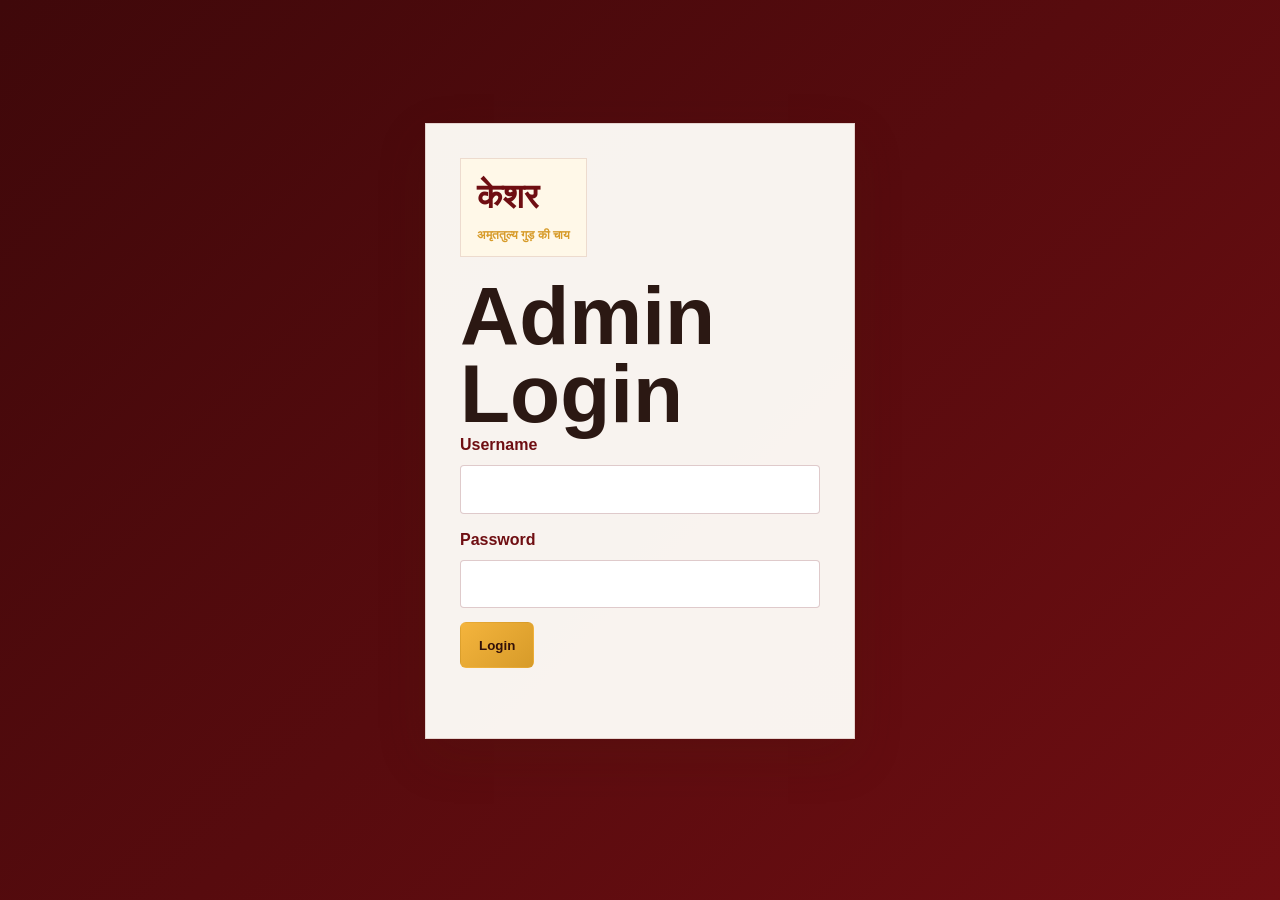
<file: admin.html>
<!doctype html>
<html lang="en">
<head>
  <meta charset="utf-8">
  <meta name="viewport" content="width=device-width, initial-scale=1">
  <title>Keshar Admin Dashboard</title>
  <meta name="robots" content="noindex">
  <link rel="stylesheet" href="styles.css">
</head>
<body class="admin-body">
  <main class="admin-shell">
    <section class="login-panel" id="loginPanel">
      <div class="admin-brand">
        <span class="brand-word">केशर</span>
        <span class="brand-sub">अमृततुल्य गुड़ की चाय</span>
      </div>
      <h1>Admin Login</h1>
      <form id="loginForm">
        <label>Username<input name="username" autocomplete="username" required></label>
        <label>Password<input type="password" name="password" autocomplete="current-password" required></label>
        <button class="btn primary" type="submit">Login</button>
        <p class="form-status" role="status"></p>
      </form>
    </section>

    <section class="dashboard hidden" id="dashboard">
      <div class="dashboard-top">
        <div>
          <p class="eyebrow">Keshar CMS</p>
          <h1>Admin Dashboard</h1>
        </div>
        <div class="admin-actions">
          <a class="btn ghost" href="index.html">View Website</a>
          <button class="btn danger" id="logoutBtn" type="button">Logout</button>
        </div>
      </div>

      <div class="admin-grid">
        <form class="admin-card" id="contentForm">
          <h2>Editable Website Content</h2>
          <label>SEO Title<input name="seoTitle"></label>
          <label>Meta Description<textarea name="metaDescription" rows="3"></textarea></label>
          <label>Phone Number<input name="phone"></label>
          <label>WhatsApp Number<input name="whatsapp"></label>
          <label>Email<input name="email"></label>
          <label>Address<input name="address"></label>
          <label>Instagram<input name="instagram"></label>
          <label>Facebook<input name="facebook"></label>
          <label>YouTube<input name="youtube"></label>
          <label>Hero Headline<input name="heroHeadline"></label>
          <button class="btn primary" type="submit">Save Content</button>
          <p class="form-status" role="status"></p>
        </form>

        <section class="admin-card">
          <h2>Official Statistics</h2>
          <div class="metric-editor">
            <label>Experience<input data-setting="experience" value="11+"></label>
            <label>Outlets<input data-setting="outlets" value="380+"></label>
            <label>States<input data-setting="states" value="12+"></label>
          </div>
          <button class="btn ghost" id="saveStats" type="button">Save Stats</button>
        </section>

        <section class="admin-card lead-card">
          <div class="lead-head">
            <h2>Franchise Leads</h2>
            <input id="leadSearch" aria-label="Search leads">
          </div>
          <div class="lead-actions">
            <button class="btn ghost" id="exportCsv" type="button">Export CSV</button>
            <button class="btn ghost" id="exportExcel" type="button">Export Excel</button>
          </div>
          <div class="table-wrap">
            <table>
              <thead><tr><th>Name</th><th>Phone</th><th>City</th><th>State</th><th>Date</th><th></th></tr></thead>
              <tbody id="leadTable"></tbody>
            </table>
          </div>
        </section>
      </div>
    </section>
  </main>
  <script src="admin.js"></script>
</body>
</html>
</file>
<file: styles.css>
:root {
  --cream: #fff6df;
  --cream-2: #f7e5ba;
  --maroon: #6f0e12;
  --maroon-2: #3f080a;
  --gold: #d79b29;
  --amber: #f4b43d;
  --ink: #2b1813;
  --muted: #785a45;
  --white: #fffdf8;
  --shadow: 0 18px 45px rgba(72, 30, 12, .18);
}

* { box-sizing: border-box; }
html { scroll-behavior: smooth; }
body {
  margin: 0;
  color: var(--ink);
  background: var(--cream);
  font-family: Inter, "Segoe UI", Arial, sans-serif;
  line-height: 1.55;
}
img { max-width: 100%; display: block; }
a { color: inherit; text-decoration: none; }

.site-header {
  position: sticky;
  top: 0;
  z-index: 50;
  display: flex;
  align-items: center;
  justify-content: space-between;
  gap: 24px;
  min-height: 78px;
  padding: 10px clamp(18px, 4vw, 64px);
  background: rgba(255, 246, 223, .94);
  border-bottom: 1px solid rgba(111, 14, 18, .12);
  backdrop-filter: blur(14px);
}
.brand {
  display: grid;
  gap: 0;
  min-width: 154px;
  color: var(--maroon);
  line-height: 1;
}
.brand-word {
  display: block;
  font-family: Georgia, "Nirmala UI", "Mangal", serif;
  font-size: 34px;
  font-weight: 900;
  color: var(--maroon);
}
.brand-sub {
  display: block;
  margin-top: 2px;
  font-size: 12px;
  font-weight: 900;
  color: var(--gold);
  white-space: nowrap;
}
.nav { display: flex; align-items: center; gap: 22px; font-weight: 700; color: var(--maroon); }
.nav a { padding: 10px 0; }
.admin-link { color: var(--gold); }
.menu-toggle { display: none; border: 0; background: var(--maroon); color: white; width: 42px; height: 42px; font-size: 22px; }

.hero {
  display: grid;
  grid-template-columns: minmax(0, 1.05fr) minmax(320px, .95fr);
  min-height: calc(100vh - 78px);
  background: linear-gradient(120deg, var(--maroon-2), var(--maroon) 48%, #8d2413);
  color: white;
}
.hero-media { min-height: 520px; overflow: hidden; }
.hero-media img { width: 100%; height: 100%; object-fit: cover; object-position: center top; }
.hero-copy {
  display: flex;
  flex-direction: column;
  justify-content: center;
  padding: clamp(28px, 6vw, 78px);
}
.eyebrow {
  margin: 0 0 10px;
  color: var(--gold);
  font-weight: 900;
  letter-spacing: 0;
  text-transform: uppercase;
}
h1, h2, h3, p { overflow-wrap: anywhere; }
h1 {
  max-width: 760px;
  margin: 0;
  font-size: clamp(40px, 7vw, 82px);
  line-height: .95;
  letter-spacing: 0;
}
h2 { margin: 0 0 18px; font-size: clamp(30px, 4.2vw, 52px); line-height: 1.05; color: var(--maroon); }
h3 { margin: 0 0 12px; font-size: 24px; color: var(--maroon); }
.lead { max-width: 620px; font-size: 20px; color: rgba(255, 255, 255, .88); }
.hero-actions, .admin-actions, .lead-actions { display: flex; flex-wrap: wrap; gap: 12px; align-items: center; }
.btn {
  display: inline-flex;
  align-items: center;
  justify-content: center;
  min-height: 46px;
  padding: 12px 18px;
  border: 1px solid transparent;
  border-radius: 6px;
  font-weight: 900;
  cursor: pointer;
}
.primary { background: linear-gradient(135deg, var(--amber), var(--gold)); color: #321009; }
.ghost { background: transparent; border-color: currentColor; color: inherit; }
.danger { background: var(--maroon); color: white; }
.stats-row {
  display: grid;
  grid-template-columns: repeat(3, minmax(92px, 1fr));
  gap: 12px;
  margin-top: 34px;
  max-width: 520px;
}
.stats-row strong {
  padding: 16px;
  border: 1px solid rgba(255, 255, 255, .18);
  background: rgba(255, 255, 255, .08);
}
.stats-row span { display: block; font-size: 34px; color: var(--amber); }
.stats-row small { display: block; font-size: 13px; text-transform: uppercase; }

.trust-strip {
  display: grid;
  grid-template-columns: repeat(4, 1fr);
  background: var(--gold);
  color: var(--maroon-2);
  font-weight: 900;
  text-align: center;
}
.trust-strip span { padding: 18px 10px; border-right: 1px solid rgba(63, 8, 10, .18); }

.section { padding: clamp(56px, 8vw, 108px) clamp(18px, 5vw, 78px); }
.two-col, .story-band, .franchise-band, .contact-section {
  display: grid;
  grid-template-columns: minmax(0, 1fr) minmax(300px, .9fr);
  gap: clamp(28px, 5vw, 72px);
  align-items: center;
}
.check-list, .responsibilities ul { padding-left: 20px; font-weight: 700; color: var(--muted); }
.feature-photo, .gallery figure {
  margin: 0;
  overflow: hidden;
  border: 1px solid rgba(111, 14, 18, .12);
  box-shadow: var(--shadow);
  background: var(--white);
}
.feature-photo img { width: 100%; aspect-ratio: 4 / 5; object-fit: cover; }

.franchise-band {
  background: linear-gradient(135deg, #fff9eb, #f3d797);
  border-block: 1px solid rgba(111, 14, 18, .12);
}
.price { font-size: 24px; color: var(--maroon); }
.income-box {
  display: grid;
  grid-template-columns: 1fr auto;
  gap: 8px 18px;
  max-width: 520px;
  margin-top: 22px;
  padding: 18px;
  color: white;
  background: var(--maroon);
}
.lead-form, .login-panel, .admin-card {
  padding: clamp(22px, 4vw, 34px);
  background: rgba(255, 253, 248, .96);
  border: 1px solid rgba(111, 14, 18, .14);
  box-shadow: var(--shadow);
}
label { display: grid; gap: 7px; margin-bottom: 14px; font-weight: 800; color: var(--maroon); }
input, textarea, select {
  width: 100%;
  min-height: 44px;
  padding: 11px 12px;
  border: 1px solid rgba(111, 14, 18, .22);
  border-radius: 4px;
  color: var(--ink);
  background: white;
  font: inherit;
}
textarea { resize: vertical; }
.form-status { min-height: 24px; margin: 12px 0 0; font-weight: 800; color: var(--maroon); }

.section-head { max-width: 760px; margin-bottom: 30px; }
.state-grid {
  display: grid;
  grid-template-columns: repeat(4, minmax(0, 1fr));
  gap: 14px;
}
.state-card {
  display: flex;
  justify-content: space-between;
  gap: 16px;
  padding: 18px;
  background: var(--white);
  border: 1px solid rgba(111, 14, 18, .12);
  font-weight: 900;
  box-shadow: 0 8px 22px rgba(72, 30, 12, .08);
}
.state-card strong { color: var(--maroon); }

.gallery-section { background: #fffaf0; }
.gallery {
  display: grid;
  grid-template-columns: repeat(4, minmax(0, 1fr));
  gap: 18px;
}
.gallery img { width: 100%; aspect-ratio: 3 / 4; object-fit: cover; }
.gallery figcaption {
  padding: 12px 14px;
  color: var(--maroon);
  font-weight: 900;
  background: var(--white);
}
.story-band {
  color: white;
  background: linear-gradient(135deg, var(--maroon-2), var(--maroon));
}
.story-band h2 { color: var(--gold); }
.story-band p:not(.eyebrow) { color: rgba(255, 255, 255, .88); }
.story-band img {
  width: 100%;
  max-height: 620px;
  object-fit: cover;
  box-shadow: var(--shadow);
}

.contact-actions {
  display: grid;
  grid-template-columns: repeat(2, minmax(0, 1fr));
  gap: 14px;
}
.contact-card {
  display: block;
  padding: 18px;
  background: var(--white);
  border: 1px solid rgba(111, 14, 18, .14);
  color: var(--maroon);
  box-shadow: 0 8px 22px rgba(72, 30, 12, .08);
}
.contact-card strong { color: var(--ink); }
.footer {
  display: flex;
  justify-content: space-between;
  gap: 18px;
  align-items: center;
  padding: 24px clamp(18px, 5vw, 78px);
  color: white;
  background: var(--maroon-2);
}
.to-top { width: 42px; height: 42px; display: grid; place-items: center; background: var(--gold); color: var(--maroon-2); font-weight: 900; }

.admin-body { min-height: 100vh; background: linear-gradient(135deg, var(--maroon-2), var(--maroon)); }
.admin-shell { padding: clamp(18px, 4vw, 52px); }
.login-panel { max-width: 430px; margin: 8vh auto; }
.admin-brand {
  display: inline-grid;
  margin-bottom: 20px;
  padding: 12px 16px;
  background: #fff8e8;
  border: 1px solid rgba(111, 14, 18, .12);
}
.hidden { display: none !important; }
.dashboard { max-width: 1400px; margin: 0 auto; color: var(--ink); }
.dashboard-top {
  display: flex;
  align-items: center;
  justify-content: space-between;
  gap: 18px;
  margin-bottom: 20px;
  padding: 24px;
  background: var(--cream);
}
.dashboard-top h1 { color: var(--maroon); font-size: clamp(32px, 5vw, 56px); }
.admin-grid { display: grid; grid-template-columns: .95fr .65fr; gap: 18px; align-items: start; }
.lead-card { grid-column: 1 / -1; }
.metric-editor { display: grid; grid-template-columns: repeat(3, 1fr); gap: 12px; }
.lead-head { display: flex; justify-content: space-between; gap: 12px; align-items: center; margin-bottom: 12px; }
.lead-head input { max-width: 320px; }
.table-wrap { overflow: auto; border: 1px solid rgba(111, 14, 18, .12); }
table { width: 100%; border-collapse: collapse; min-width: 780px; background: white; }
th, td { padding: 12px; text-align: left; border-bottom: 1px solid rgba(111, 14, 18, .1); }
th { color: var(--maroon); background: #fff7e8; }
td button { border: 0; background: var(--maroon); color: white; padding: 7px 10px; border-radius: 4px; cursor: pointer; }

@media (max-width: 980px) {
  .hero, .two-col, .story-band, .franchise-band, .contact-section, .admin-grid { grid-template-columns: 1fr; }
  .hero { min-height: auto; }
  .hero-media { min-height: 420px; }
  .trust-strip, .state-grid, .gallery { grid-template-columns: repeat(2, 1fr); }
  .site-header { align-items: flex-start; }
  .menu-toggle { display: block; }
  .nav {
    display: none;
    position: absolute;
    inset: 78px 0 auto 0;
    padding: 14px 18px 22px;
    flex-direction: column;
    align-items: flex-start;
    background: var(--cream);
    border-bottom: 1px solid rgba(111, 14, 18, .14);
  }
  .nav.open { display: flex; }
}

@media (max-width: 620px) {
  .brand { min-width: 128px; }
  .brand-word { font-size: 28px; }
  .brand-sub { font-size: 10px; }
  .hero-media { min-height: 340px; }
  .stats-row, .trust-strip, .state-grid, .gallery, .contact-actions, .metric-editor { grid-template-columns: 1fr; }
  .income-box { grid-template-columns: 1fr; }
  .dashboard-top, .lead-head, .footer { flex-direction: column; align-items: flex-start; }
}
</file>
